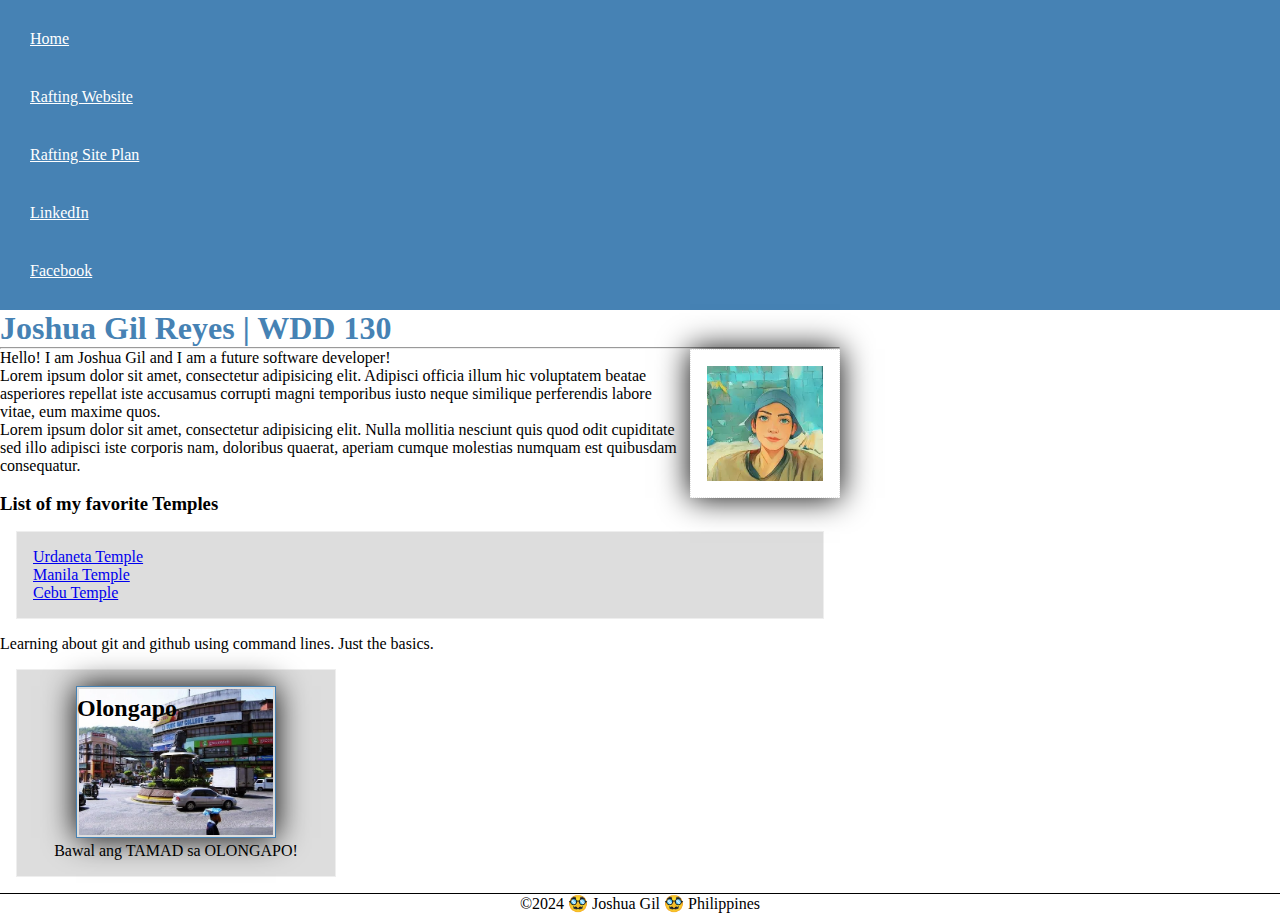
<file: index.html>
<!DOCTYPE html> <!-- Preamble -->
<html lang="en">
<head>
    <meta charset="UTF-8">
    <meta name="viewport" content="width=device-width, initial-scale=1.0"> <!-- ensures that the page renders at the width of viewport, prevent mobile browser from rendering pages wide than the viewport -->
    <title> Joshua Gil Reyes | WDD 130 </title>
    <meta name="description" content="WDD 130 Course Homepage | Authors Information">
    <meta name="author" content="Joshua Gil Reyes">
    <link rel="stylesheet" href="styles/styles.css">
</head>
<body>
    <header>
        <nav>
            <a href="#">Home</a>
            <a href="">Rafting Website</a>
            <a href="">Rafting Site Plan</a>
            <a href="https://linkedin.com">LinkedIn</a>
            <a href="https://www.facebook.com/josheeen/" title="goes to Josh's fb profile">Facebook</a>
        </nav>
    </header>
    <main>
        <h1>Joshua Gil Reyes | WDD 130</h1>
        <hr>
        <a href="https://www.facebook.com/josheeen/" title="Goes to Joshua's facebook profile"><img src="images/profile.webp" alt="Joshua profile picture" width="200">
        </a>
        <p> 
            Hello! I am Joshua Gil and I am a future software developer! 
            <br>
            Lorem ipsum dolor sit amet, consectetur adipisicing elit. Adipisci officia illum hic voluptatem beatae asperiores repellat iste accusamus corrupti magni temporibus iusto neque similique perferendis labore vitae, eum maxime quos.
        </p>
        <p> 
            Lorem ipsum dolor sit amet, consectetur adipisicing elit. Nulla mollitia nesciunt quis quod odit cupiditate sed illo adipisci iste corporis nam, doloribus quaerat, aperiam cumque molestias numquam est quibusdam consequatur.
        </p>
        <br>

        <h3>List of my favorite Temples</h3>
        <!-- # ul>li*3>a then press tab. like a shortcut to type ul with 3 list item and a tag -->
        <ul class="box">
            <li><a href="https://www.churchofjesuschrist.org/temples/details/urdaneta-philippines-temple?lang=eng" target="_blank">Urdaneta Temple</a></li>
            <li><a href="https://www.churchofjesuschrist.org/temples/details/manila-philippines-temple?lang=eng" target="_blank">Manila Temple</a></li>
            <li><a href="https://www.churchofjesuschrist.org/temples/details/cebu-city-philippines-temple?lang=eng" target="_blank">Cebu Temple</a></li>
        </ul>
        <p>Learning about git and github using command lines. Just the basics.</p>
    </main>
    <aside class="box">
        <h2>Olongapo</h2>
        <img src="images/Olongapo.webp" alt="Ulo ng Apo">
        <p>Bawal ang TAMAD sa OLONGAPO! </p>
    </aside>
    <footer>
        <p>&copy;2024 🥸 Joshua Gil 🥸 Philippines</p>
        <p></p>
    </footer>
</body>
<!-- October 7, 2024 -->
</html>
</file>
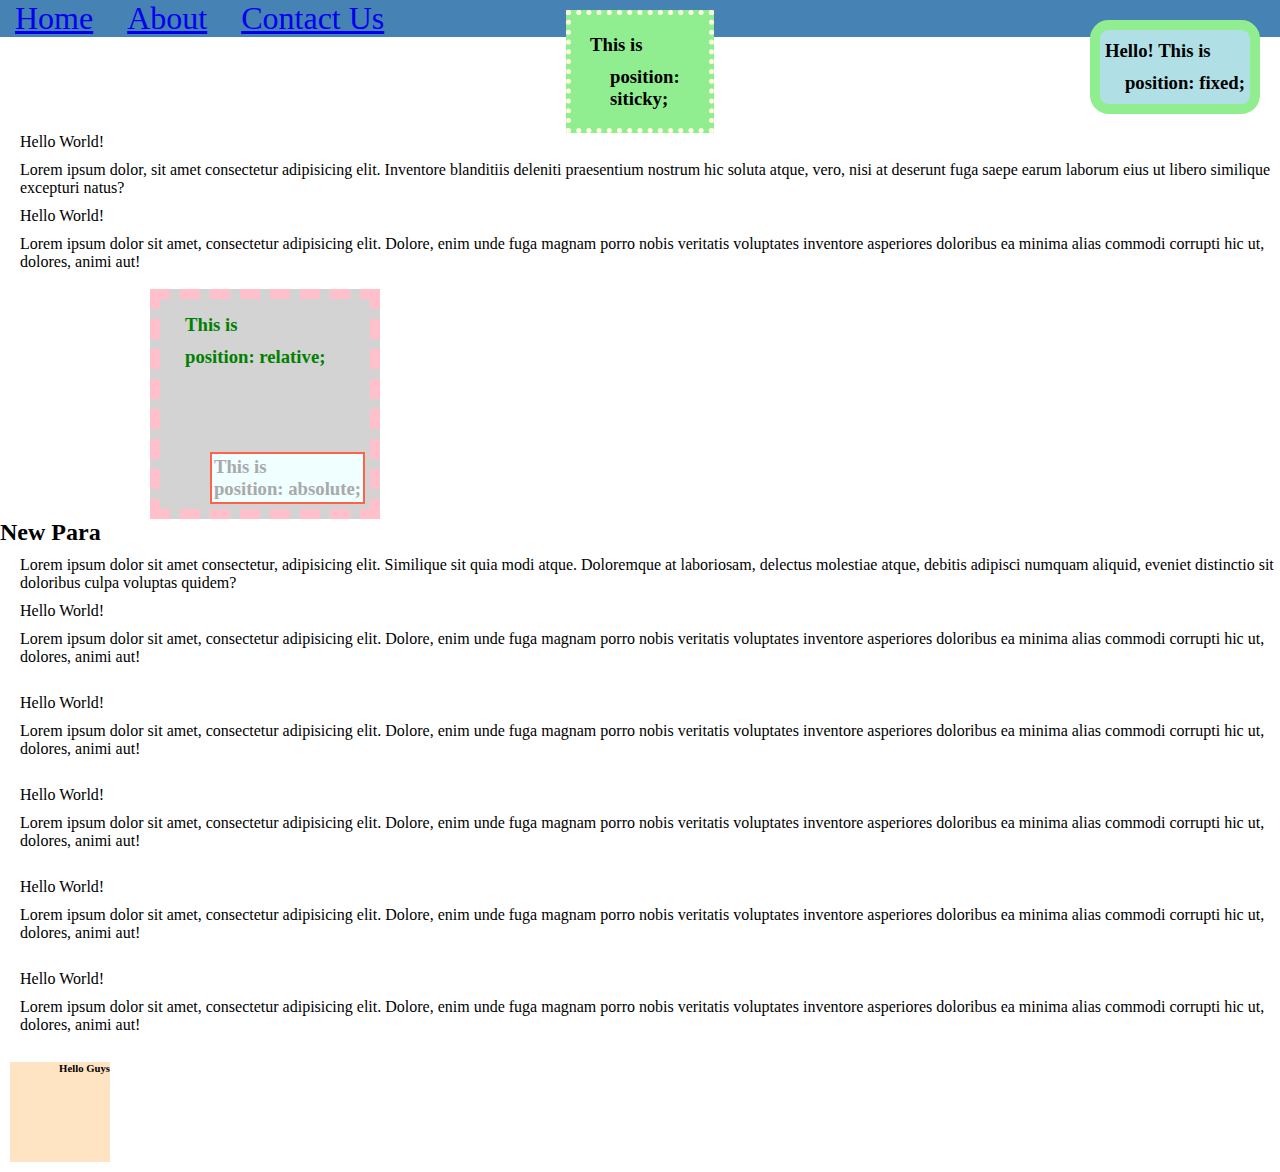
<file: week03/sdptBoxModel.html>
<!DOCTYPE html>
<html lang="en">
<head>
    <meta charset="UTF-8">
    <meta name="viewport" content="width=`, initial-scale=1.0">
    <title>Box Model</title>
    <link rel="stylesheet" href="styles/sdptBoxmodel.css">
    
</head>
<body>


    <nav>
        <a href="sdptBoxModel.html" target="_blank">Home</a>
        <a href="#">About</a>
        <a href="#">Contact Us</a>
    </nav>
    <h3 id="position-fixed">Hello! This is
        <p>position: fixed;</p>
    </h3>
    <h3 id="position-sticky">This is
        <p>position: siticky;</p>
    </h3>


    <p>Hello World!</p>
    <p>Lorem ipsum dolor, sit amet consectetur adipisicing elit. Inventore blanditiis deleniti praesentium nostrum hic soluta atque, vero, nisi at deserunt fuga saepe earum laborum eius ut libero similique excepturi natus?</p>
    <p>Hello World!</p>
    <p>Lorem ipsum dolor sit amet, consectetur adipisicing elit. Dolore, enim unde fuga magnam porro nobis veritatis voluptates inventore asperiores doloribus ea minima alias commodi corrupti hic ut, dolores, animi aut!</p>
    <br>
    <h3 id="position-relative">
        <p>This is</p>
        <p>position: relative;</p>
        <br>
        <p id="position-absolute">
            This is <br>
            position: absolute;
        </p>
    </h3>
    <h2>New Para</h2>
    <p>Lorem ipsum dolor sit amet consectetur, adipisicing elit. Similique sit quia modi atque. Doloremque at laboriosam, delectus molestiae atque, debitis adipisci numquam aliquid, eveniet distinctio sit doloribus culpa voluptas quidem?</p>
    <p>Hello World!</p>
    <p>Lorem ipsum dolor sit amet, consectetur adipisicing elit. Dolore, enim unde fuga magnam porro nobis veritatis voluptates inventore asperiores doloribus ea minima alias commodi corrupti hic ut, dolores, animi aut!</p>
    <br><p>Hello World!</p>
    <p>Lorem ipsum dolor sit amet, consectetur adipisicing elit. Dolore, enim unde fuga magnam porro nobis veritatis voluptates inventore asperiores doloribus ea minima alias commodi corrupti hic ut, dolores, animi aut!</p>
    <br><p>Hello World!</p>
    
    <p>Lorem ipsum dolor sit amet, consectetur adipisicing elit. Dolore, enim unde fuga magnam porro nobis veritatis voluptates inventore asperiores doloribus ea minima alias commodi corrupti hic ut, dolores, animi aut!</p>
    <br><p>Hello World!</p>
    <p>Lorem ipsum dolor sit amet, consectetur adipisicing elit. Dolore, enim unde fuga magnam porro nobis veritatis voluptates inventore asperiores doloribus ea minima alias commodi corrupti hic ut, dolores, animi aut!</p>
    <br><p>Hello World!</p>
    <p>Lorem ipsum dolor sit amet, consectetur adipisicing elit. Dolore, enim unde fuga magnam porro nobis veritatis voluptates inventore asperiores doloribus ea minima alias commodi corrupti hic ut, dolores, animi aut!</p>
    <br>

    <div class="container">
        <h6>Hello Guys</h6>
    </div>
</body>
</body>


</html>
</file>
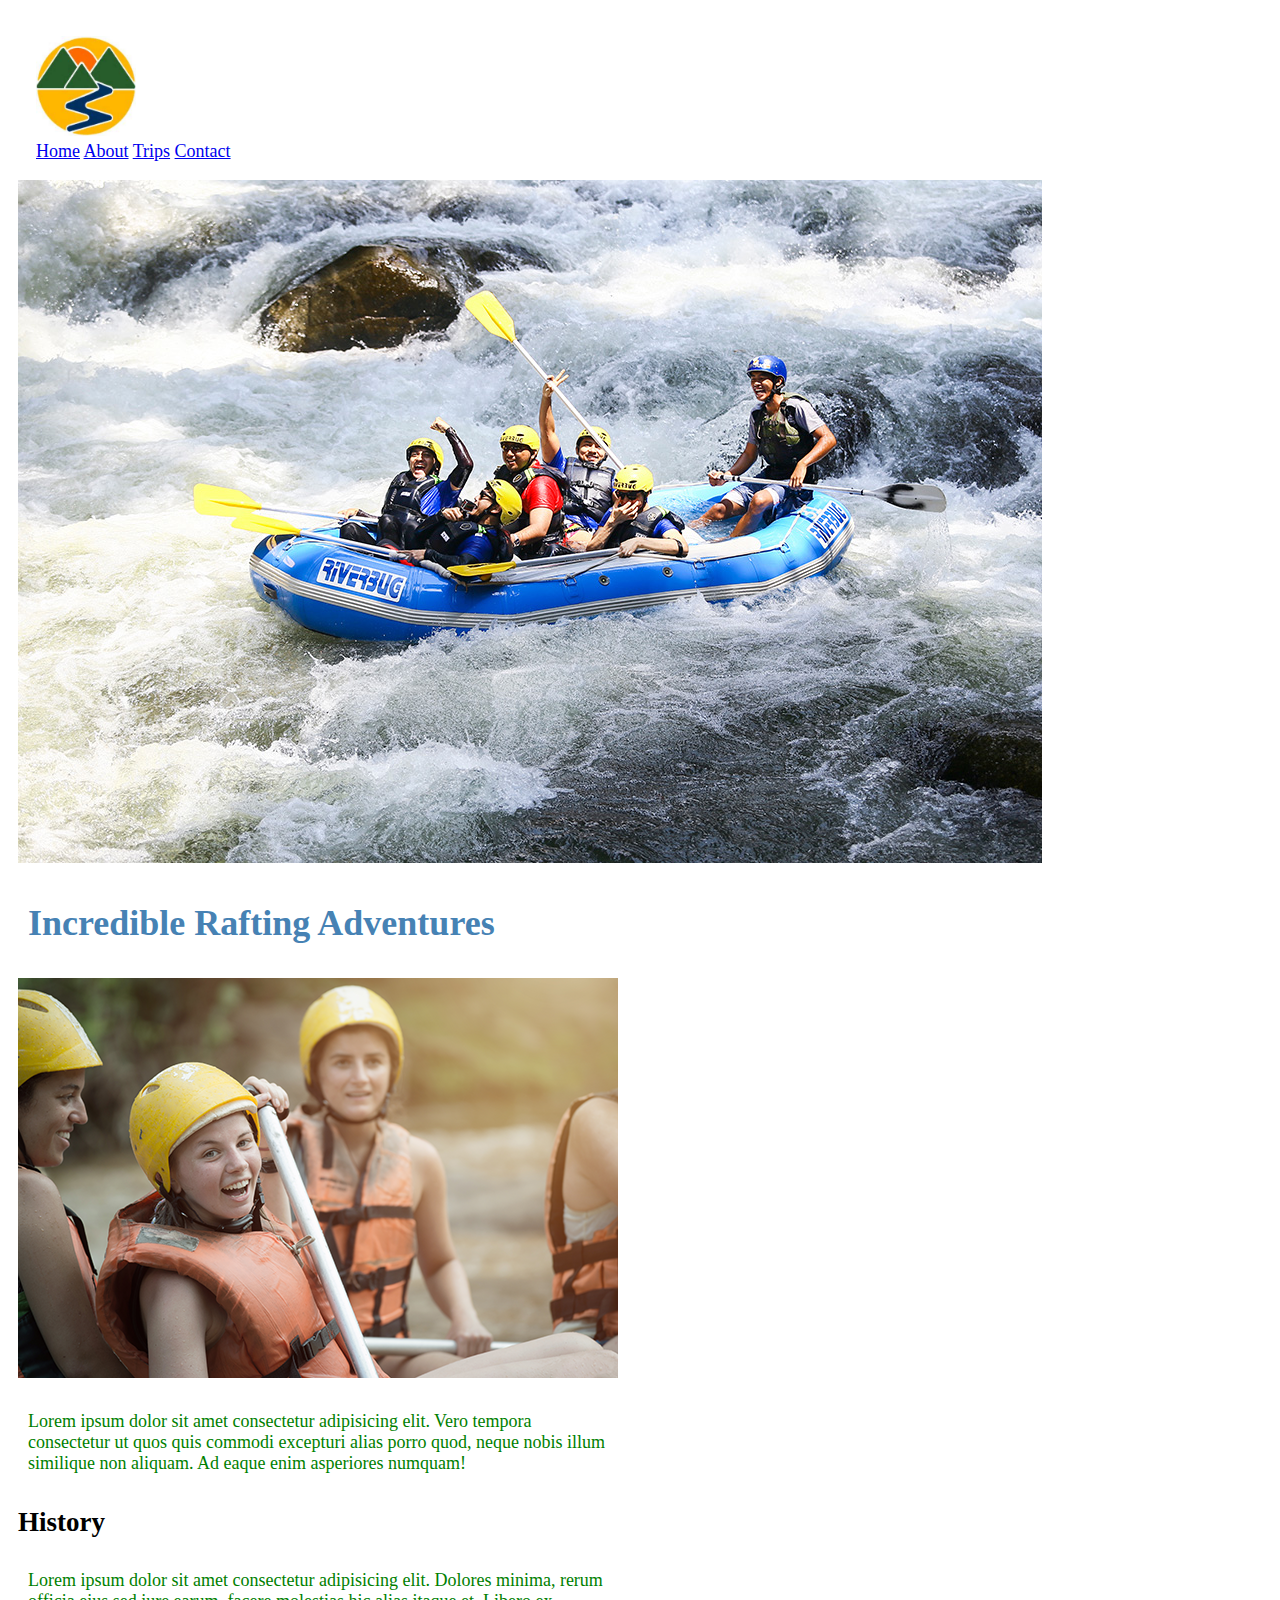
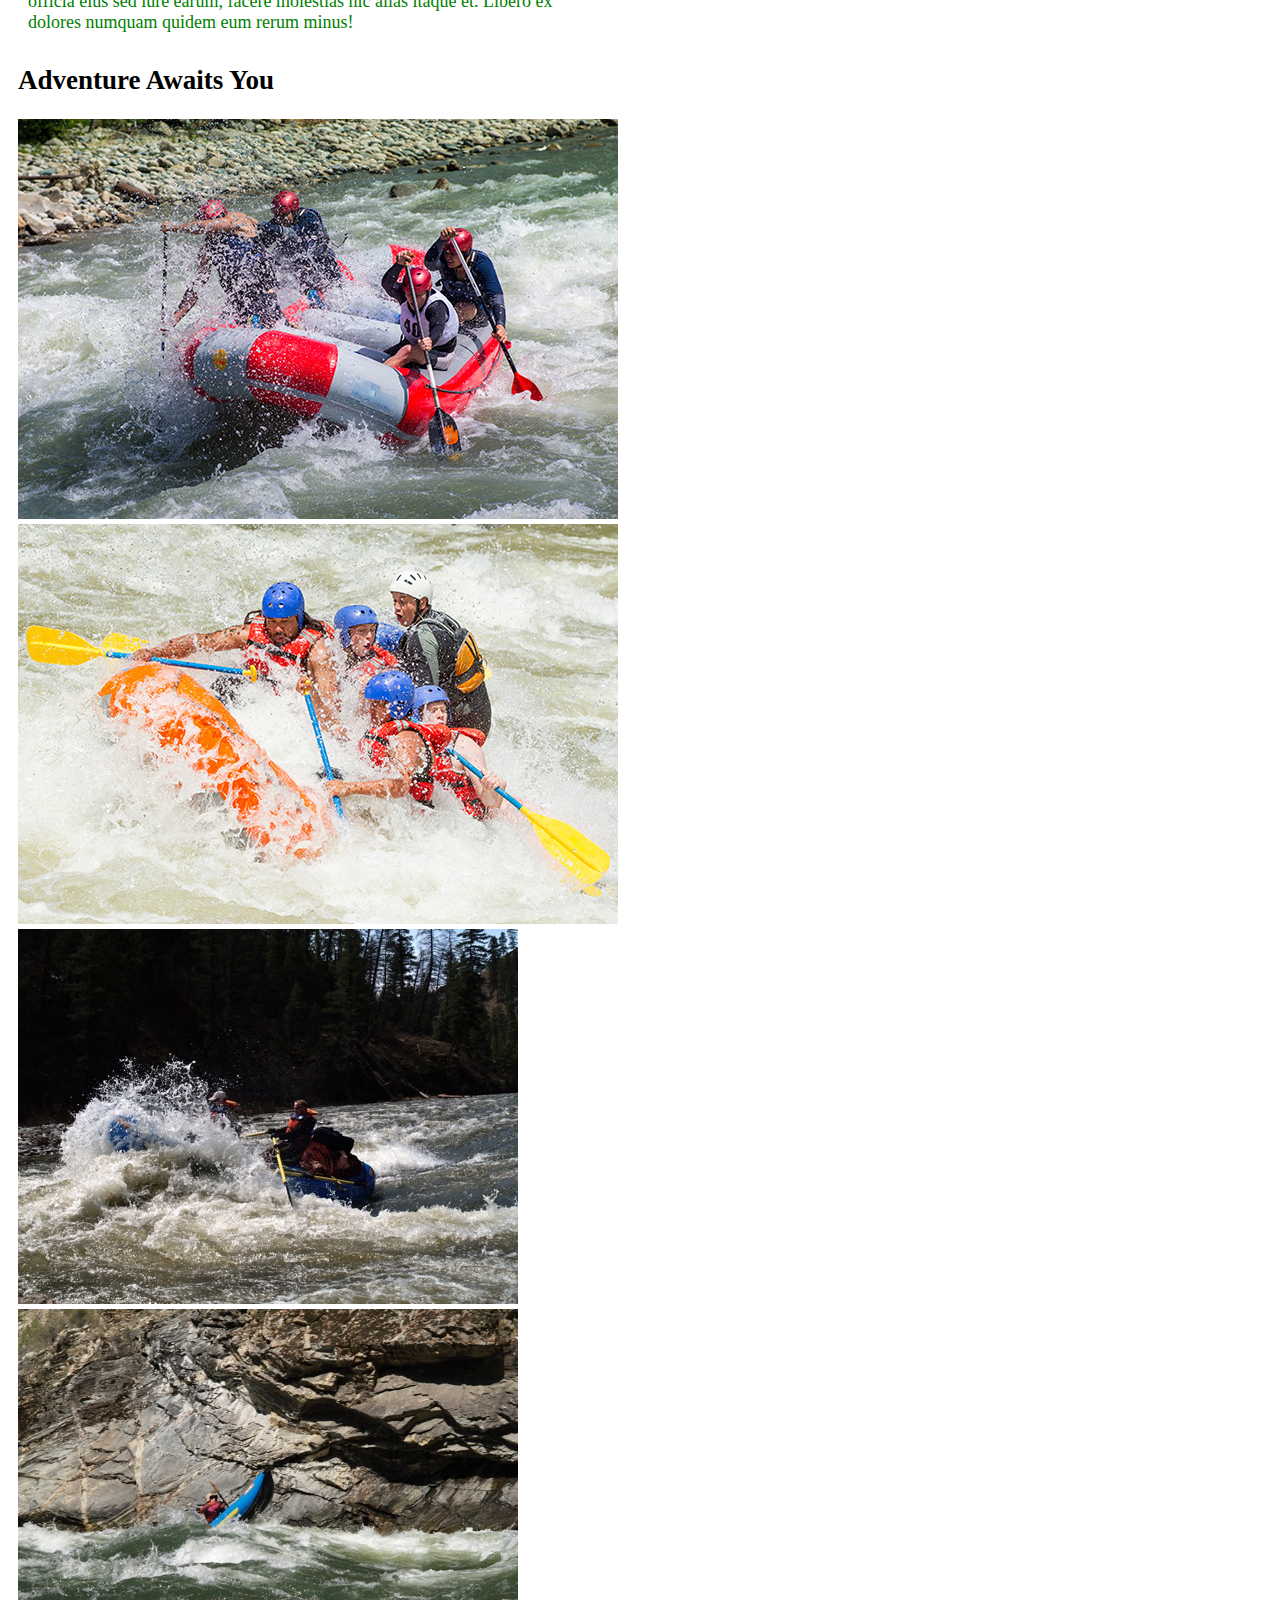
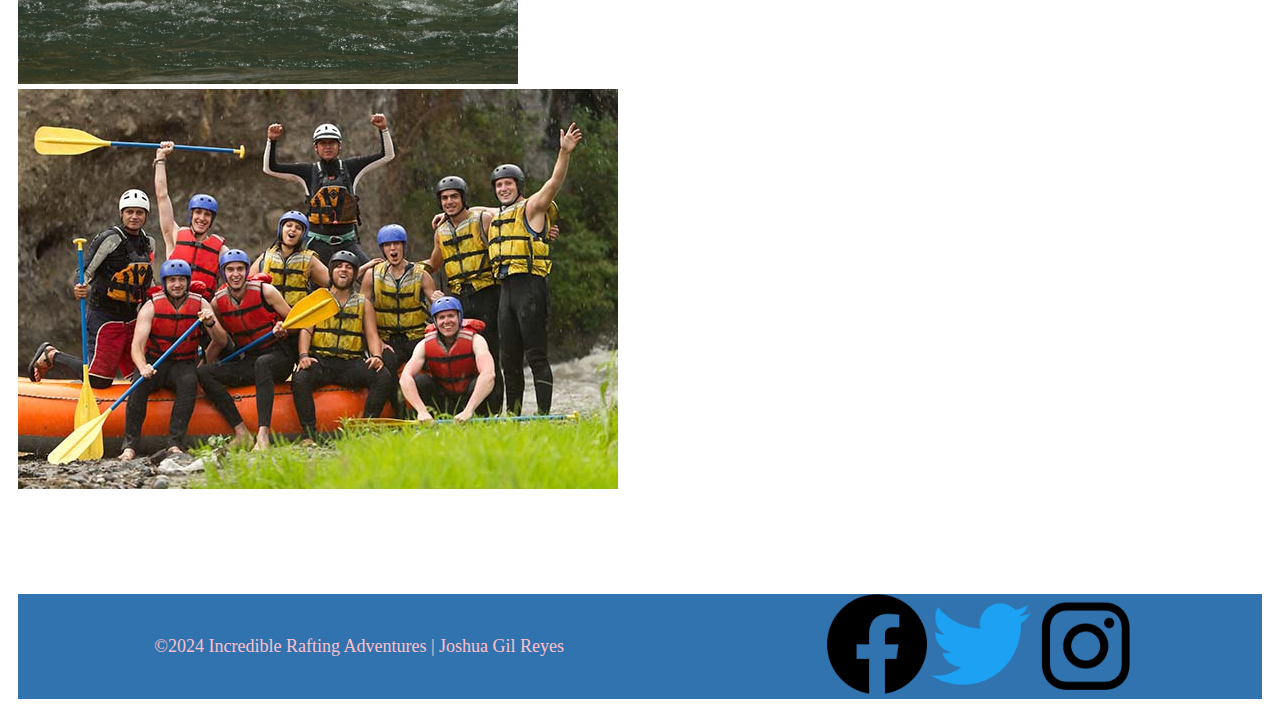
<file: wwr/about.html>
<!DOCTYPE html>
<html lang="en-US">
<head>
    <meta charset="UTF-8">
    <meta name="viewport" content="width=device-width, initial-scale=1.0">
    <title>WWR About Us</title>
    <meta name="author" content="Joshua Gil Reyes">
    <meta name="description" content="About Us Page WWR"> 
    <link rel="stylesheet" href="styles/rafting.css">
    <link rel="preconnect" href="https://fonts.googleapis.com">
    <link rel="preconnect" href="https://fonts.gstatic.com" crossorigin>
    <link href="https://fonts.googleapis.com/css2?family=Roboto:wght@100;400&display=swap" rel="stylesheet">

</head>
<body>
    <header>
        <img src="images/circlelogo.jpeg" alt="White Water Rafting Logo" width="100px">
        <nav>
            <a href="index.html">Home</a>
            <a href="about.html">About</a>
            <a href="trips.html">Trips</a>
            <a href="contact.html">Contact</a>
        </nav>
    </header>
    
    <main>
        <img src="images/hero.jpg" alt="People on raft boat in river">
        <h1>Incredible Rafting Adventures</h1>
        <article>
            <img src="images/happy.png" alt="People in a boat that are smiling.">
            <p>Lorem ipsum dolor sit amet consectetur adipisicing elit. Vero tempora consectetur ut quos quis commodi excepturi alias porro quod, neque nobis illum similique non aliquam. Ad eaque enim asperiores numquam!</p>
        </article>
        <section>
            <h2>History</h2>
            <p>Lorem ipsum dolor sit amet consectetur adipisicing elit. Dolores minima, rerum officia eius sed iure earum, facere molestias hic alias itaque et. Libero ex dolores numquam quidem eum rerum minus!</p>
        </section>
        <section>
            <h2>Adventure Awaits You</h2>
            <img src="images/image1.jpg" alt="">
            <img src="images/image2.jpg" alt="">
            <img src="images/image3.jpg" alt="">
            <img src="images/image4.jpg" alt="">
            <img src="images/image5.jpg" alt="">
        </section>
    </main>

    <footer>
        <p>&copy;2024 Incredible Rafting Adventures | Joshua Gil Reyes</p>
        <div>
            <a href="https://fb.com" title="goes to facebook"><img src="images/fb.webp" alt="facebook logo"></a>
            <a href="https://twitter.com" title="goes to twiiter"><img src="images/twitter.webp" alt="twitter logo"></a>
            <a href="https://instagram.com" title="goes to instagram"><img src="images/instagram.webp" alt="instagram logo"></a>
        </div>
    </footer>
</body>
</html>
</file>
<file: styles/styles.css>
/* # Global CSS variables are used by calling the variable name with the var() function.
# Global CSS variables are declared within the :root selector.
*/
:root {
    --padding: 10px;
    --border: 1px solid rgba(0,0,0,.1);
    --heading-font: 'Monserrat', Helvetica, sans-serif;
}


/*Create a CSS rule for the universal selector*/
* {
    margin: 0;
    padding: 0;
    box-sizing: border-box;
}
/* Setting the universal selector to have a margin and padding of zero (0) will ensure that 
all elements on the page will have no margin or padding, regardless of the browser defaults. 
This will make it easier for you to control the layout of the page */


/*Class Selectors*/


/* Set the value of the margin and padding to equal 1rem which means, match the root font size. */
.box {
    margin: 1rem;
    padding: 1rem;
    border: 1px solid #eee;
    background-color: #ddd;
    color: #000;
}

nav {
    background-color: steelblue;
    padding: var(--padding);
}
nav a{
    color: white;
    display: block;
    padding: 20px;
    transition: 2s;
    width: 100%;

}

/* Tutorials from sdpt */
a:hover {
    background-color: white;
    opacity: 0.8;
    color: steelblue;
}
a:active {
    background-color: lightgreen;
    opacity: 0.8;
}

/* Tutorials from sdpt */

h1 {
    color: steelblue;
}
img {
    width: 100%;
    height: auto;
    border: 1px solid steelblue;
    padding: 2px;
    box-shadow: 0 0 30px black;
}
p {
    padding: var(--padding); /* # Applying the CSS Declaration Variable in the root using var () function. */
}

main {
    width: 840px;
    
}

li {
    list-style-type: none;
}

aside {
    width: 20em;
    /* Need to comment out the ff. because this would be a duplicate property of the class box selector in
    line 26. */
    /* margin: 1em;
    border: 1px dotted rgba(0, 0, 0, 0.2);
    padding: 1em;
    background-color: lightgray;
    color: #333; */
    text-align: center;
    position: relative;
}
aside img {
    width: 200px;
    height: auto;
}

aside h2 {
    position: absolute;
    top: 25px;
    left: 60px;
}
main img {
    float: right;
    width: 150px;
    height: auto;
    border: 1px dotted rgba(0, 0, 0, 0.1);
    padding: 1em;
}
p {
    padding: 0;
}
footer {
    text-align: center;
    margin-top: 1em;
    border-top: 1px solid black;
}
</file>
<file: week03/styles/sdptBoxmodel.css>
* {
    margin: 0 auto;
}

p {
    margin-left: 20px;
    margin-top: 10px;
}

nav {
    background-color: steelblue;
    position: fixed;
    width: 100%;
}
a {
    margin: 0 10px;
    font-size: 2rem;
    padding: 5px;
    transition: 1s;
}

a:hover {
    color: gold;
}

#position-fixed {
    background-color: powderblue;
    padding: 10px 5px;
    border: 10px lightgreen solid;
    margin-top: 10px;
    margin-right: 10px;
    border-radius: 1em;
    position: fixed;
    top: 10px;
    right: 10px;
}
#position-sticky {
    width: 100px;
    background-color: lightgreen;
    padding: 1em;
    border: dotted lightyellow 5px;
    position: sticky;
    top: 10px;
    margin: 0 auto;
}

#position-relative {
    background-color: lightgray;
    color: green;
    position: relative;
    padding: 5px;
    border: dashed 10px pink;
    margin: 0;
    width: 200px;
    height: 200px;
    left: 150px;
}

#position-absolute {
    background-color: azure;
    color: darkgray;
    position: absolute;
    right: 5px;
    bottom: 5px;
    padding: 2px;
    border: 2px solid tomato;
}

.container {
    background-color: bisque;
    margin: 10px;
    width: 100px;
    height: 100px;
    position: relative;
}
h6 {
    position: absolute;
    right: 0;
}
</file>
<file: wwr/styles/rafting.css>
:root {
    --padding: 10px;
    --border: 1px solid rgba(0,0,0,.1);
    --heading-font: 'Roboto', 'Merriweather', sans-serif;
    --font-size: 18px;

}

header {
    padding: 1em;
}
body {
    margin: 0;
    font-size: var(--font-size);
    padding: 1em;
}

h1 {
    padding: var(--padding);
    color: steelblue;
}
p {
    padding: var(--padding);
    color: green;
}

main {
    max-width: 600px;
}

footer {
    align-items: center;
    margin-top: 100px;
    background-color: rgb(49, 115, 174);
    display: flex;
    justify-content: space-around;
}
footer p {
    color: pink;
}
footer img {
    width: 100px;
}
</file>
